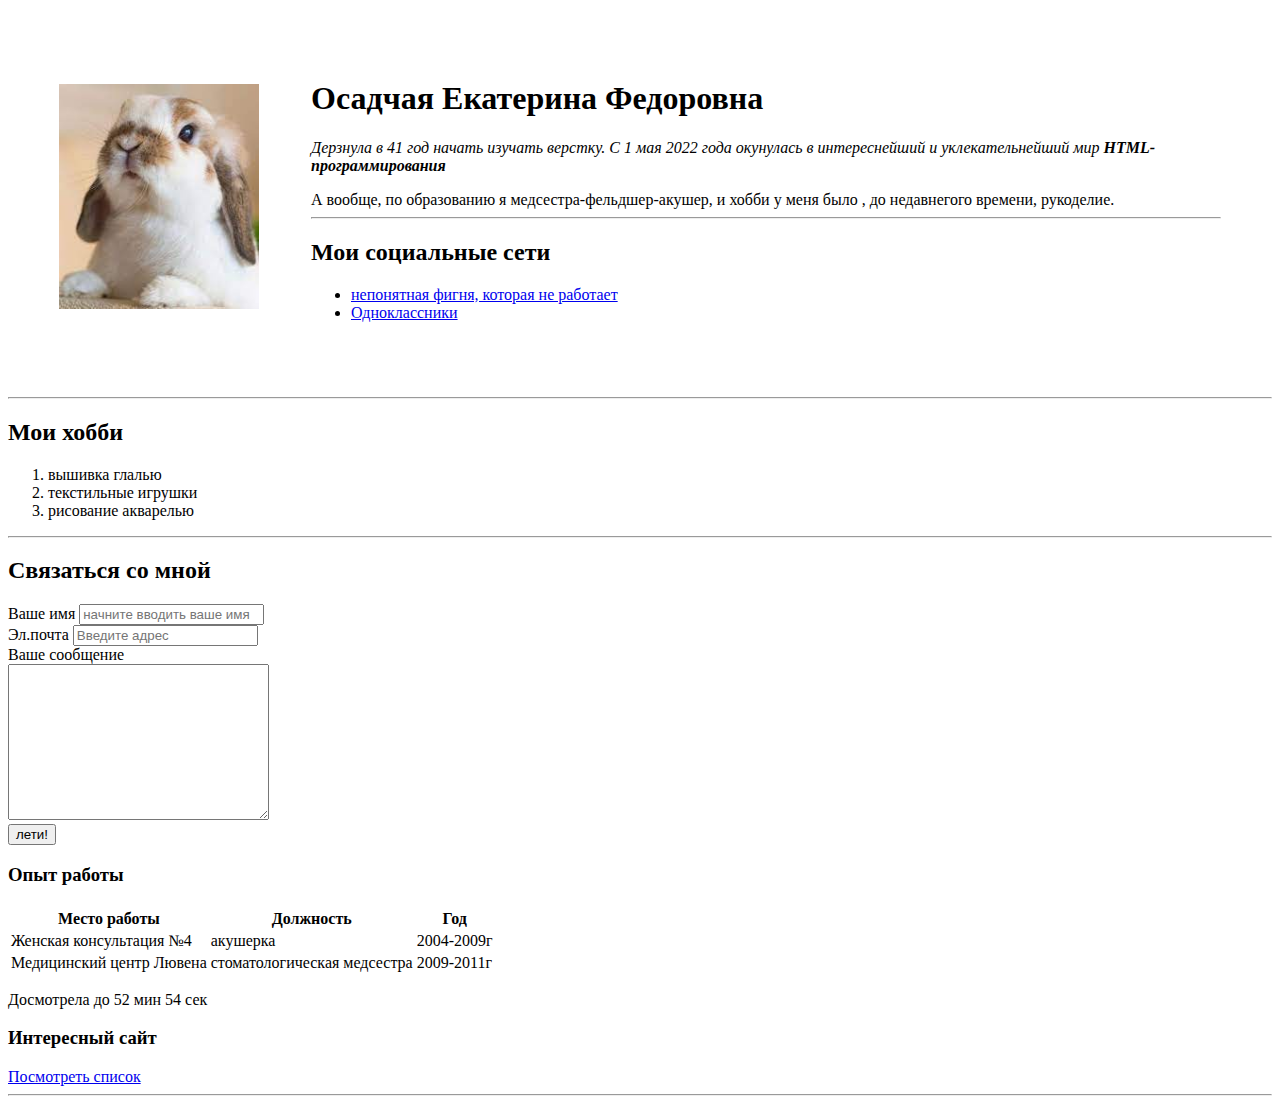
<file: index.html>
<!DOCTYPE html>
<html lang="en">
<head>
    <meta charset="UTF-8">
    <meta http-equiv="X-UA-Compatible" content="IE=edge">
    <meta name="viewport" content="width=device-width, initial-scale=1.0">
    <title>ZlayaZaya</title>
</head>
<body>
    <table cellspacing="50" >
        <tr>
            <td><img src="Кролик.jpg" width="200" alt="фото толстого зайца"></td>
            <td><h1>Осадчая Екатерина Федоровна</h1>
                <p><em>Дерзнула в 41 год начать изучать верстку. С 1 мая 2022 года окунулась в интереснейший и уклекательнейший мир <strong> HTML-программирования</strong></em> </p>
                <P2> А вообще, по образованию я медсестра-фельдшер-акушер, и хобби у меня было , до недавнегого времени, рукоделие. </P2>
                <hr>
                <h2>Мои социальные сети</h2>
                <ul>
                    <li><a href="https://developer.mozilla.org/ru/docs/Web/HTML/Element/hr" target="_blank" > непонятная фигня, которая не работает</a></li>
                    <li> <a href="https://ok.ru/" tabindex="_blank" >Одноклассники</a></li>
                </ul></td>
        </tr>
    </table>
    <hr>

    
    <h2>Мои хобби</h2>
    
    
    <ol>
        <li>вышивка глалью</li>
        <li>текстильные игрушки</li>
        <li>рисование акварелью</li>
    </ol>
    <hr>
    <h2>Связаться со мной</h2>
    <form >
        <label for="name">Ваше имя</label>
        <input type="text" id="name"  placeholder="начните вводить ваше имя">
    </form>
    <form action="/" >
        <label for="e-mail">Эл.почта</label>
        <input type="text" id="e-mail"  placeholder="Введите адрес "  >
        <br>
        <label for="text">Ваше сообщение</label>
        <br>
        <textarea name="" id="text" cols="30" rows="10"></textarea>
        <br>
        <input type="submit" value="лети!">
    </form>
    <h3>Опыт работы</h3>
    <table >
         <tr></tr><th>Место работы</th>
            <th>Должность</th>
            <th>Год</th> </tr> <tr>
            <td>Женская консультация №4</td>
            <td>акушерка</td>
            <td>2004-2009г</td>
        </tr> <tr>
            <td>Медицинский центр Лювена</td>
            <td>стоматологическая медсестра</td>
            <td>2009-2011г</td>
        </tr>
            </table>
    <p> Досмотрела до 52 мин 54 сек</p>
    <h3>Интересный сайт</h3>
    <a href="Интересный сайт.html">Посмотреть список</a>
    <hr>
    
    
</body>
</html>
</file>
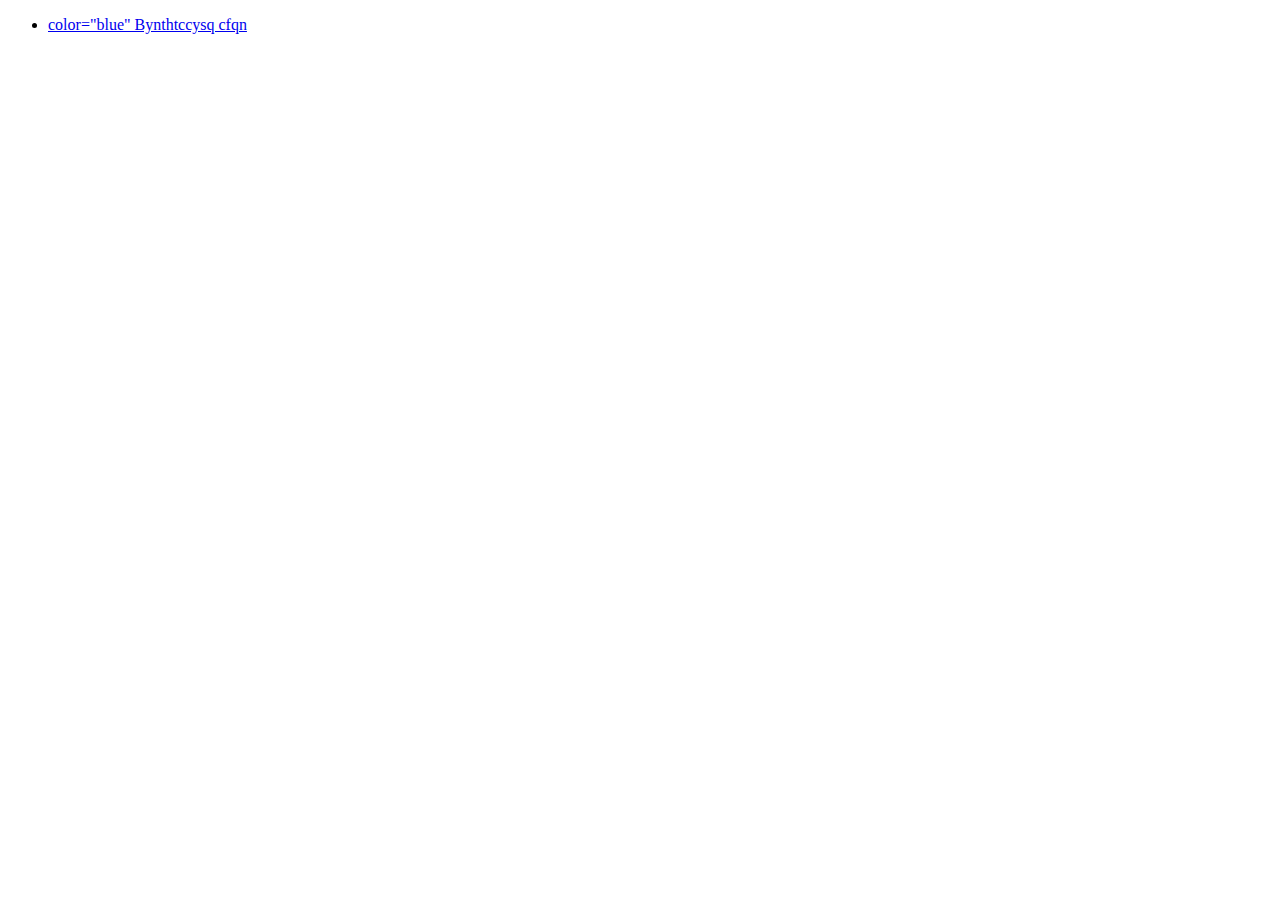
<file: Интересный сайт.html>
<!DOCTYPE html>
<html lang="en">
<head>
    <meta charset="UTF-8">
    <meta http-equiv="X-UA-Compatible" content="IE=edge">
    <meta name="viewport" content="width=device-width, initial-scale=1.0">
    <title>Интересный сайт</title>
</head>
<body>
    <ul>
        <li><a href="https://html5book.ru/html-tags/" target="_blank" > color="blue" Bynthtccysq cfqn</a></li>
    </ul>
</body>
</html>
</file>
